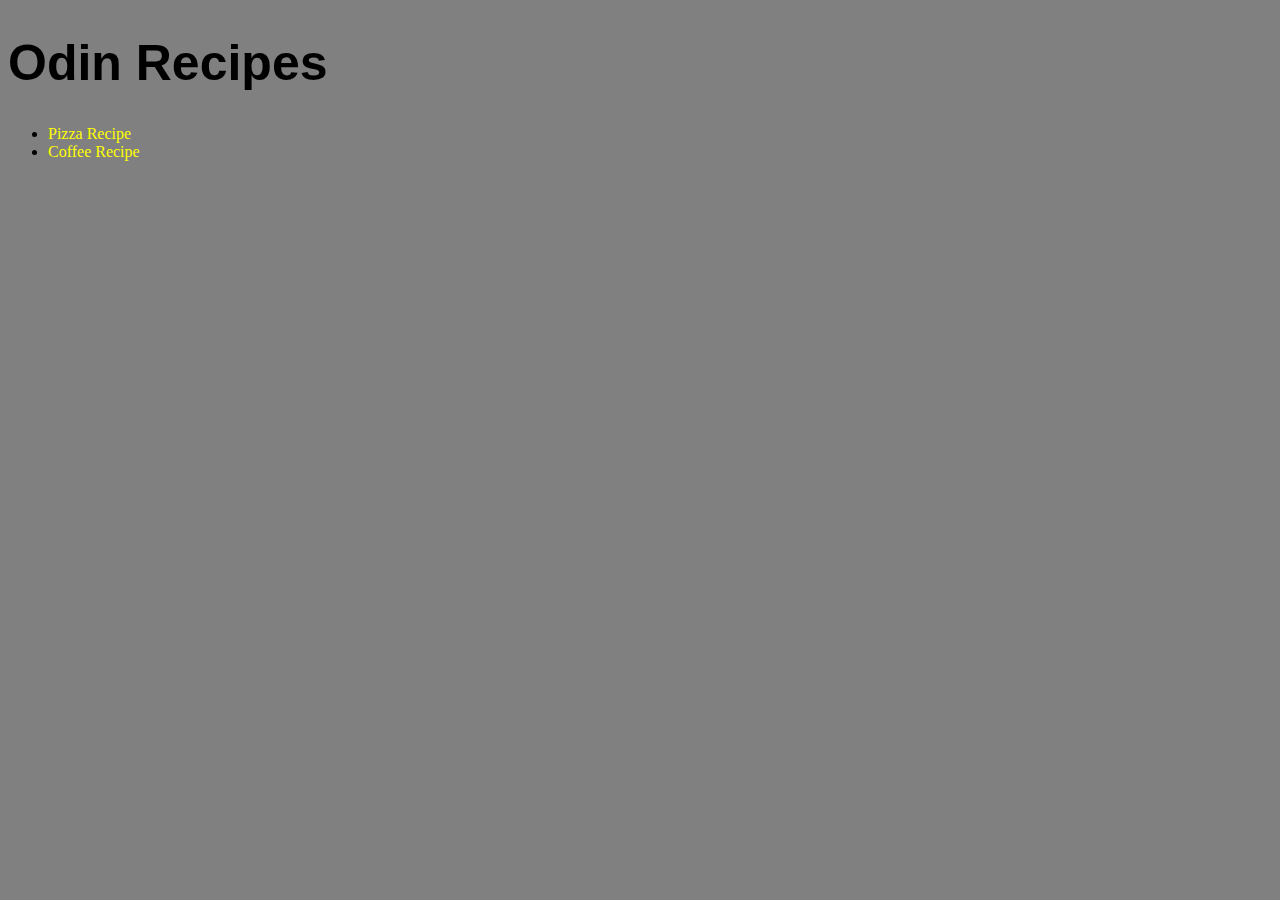
<file: index.html>
<!DOCTYPE html>
<html lang="en">
<head>
    <meta charset="UTF-8">
    <meta http-equiv="X-UA-Compatible" content="IE=edge">
    <meta name="viewport" content="width=device-width, initial-scale=1.0">
    <title>Document</title>
    <link rel="stylesheet" href="css/style.css">
</head>
<body>
    <h1>Odin Recipes</h1>

    <ul>
        <li><a href="recipes/pizza.html">Pizza Recipe</a></li>

        <li><a href="recipes/coffee.html">Coffee Recipe</a></li>
    </ul>
    
</body>
</html>
</file>
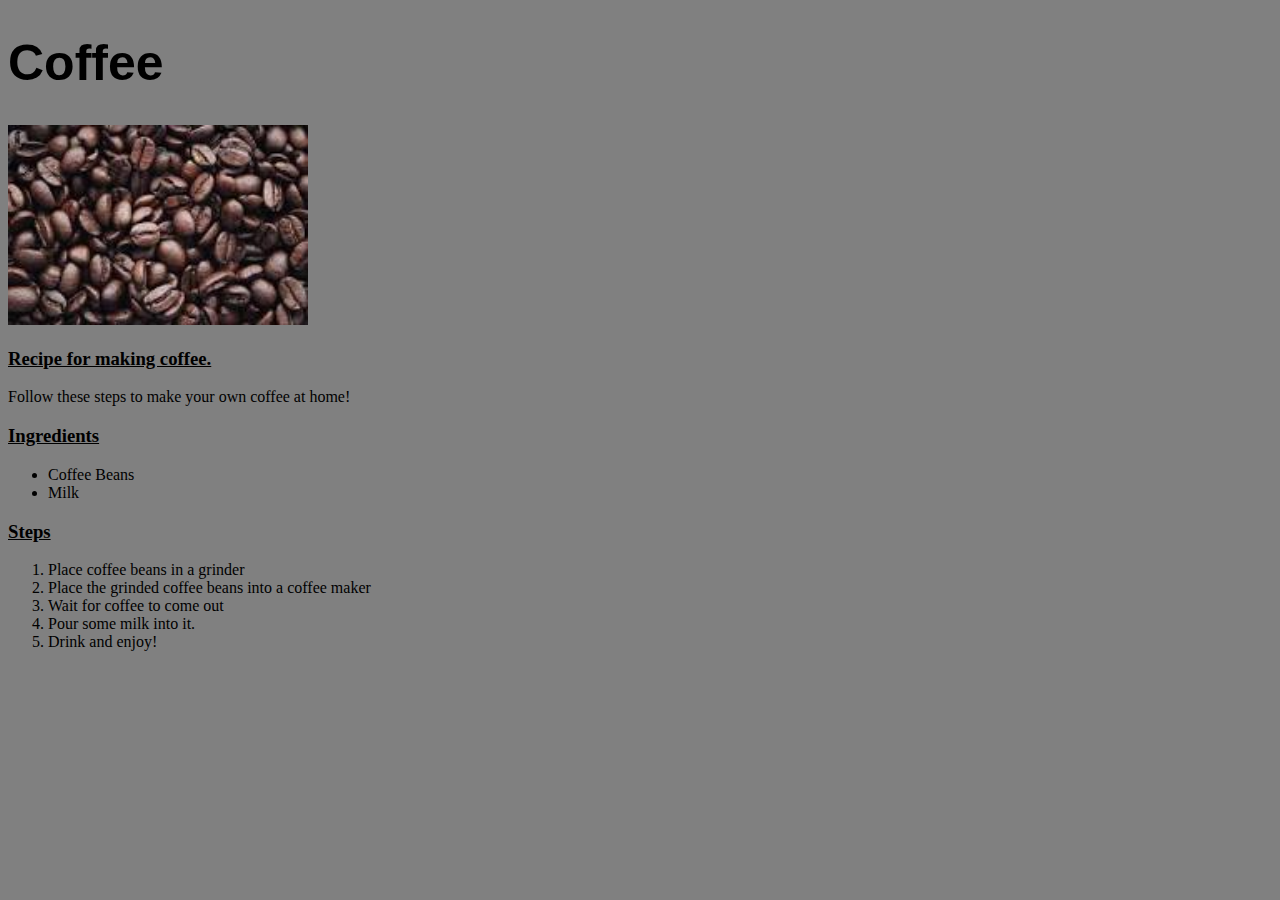
<file: recipes/coffee.html>
<!DOCTYPE html>
<html lang="en">
<head>
    <meta charset="UTF-8">
    <meta http-equiv="X-UA-Compatible" content="IE=edge">
    <meta name="viewport" content="width=device-width, initial-scale=1.0">
    <title>Coffee Recipe</title>
    <link rel="stylesheet" href="../css/style.css">
</head>
<body>
    <h1>Coffee</h1>
    
    <img src="../images/coffee.jpeg" alt="Picture of Coffee">

    <h3>Recipe for making coffee.</h3>
    <p>Follow these steps to make your own coffee at home!
    </p>

    <h3>Ingredients</h3>
    <ul>
        <li>Coffee Beans</li>
        <li>Milk</li>      
    </ul>

    <h3>Steps</h3>
    <ol>
        <li>Place coffee beans in a grinder</li>
        <li>Place the grinded coffee beans into a coffee maker</li>
        <li>Wait for coffee to come out</li>
        <li>Pour some milk into it.</li>
        <li>Drink and enjoy!</li>
    </ol>
</body>
</html>
</file>
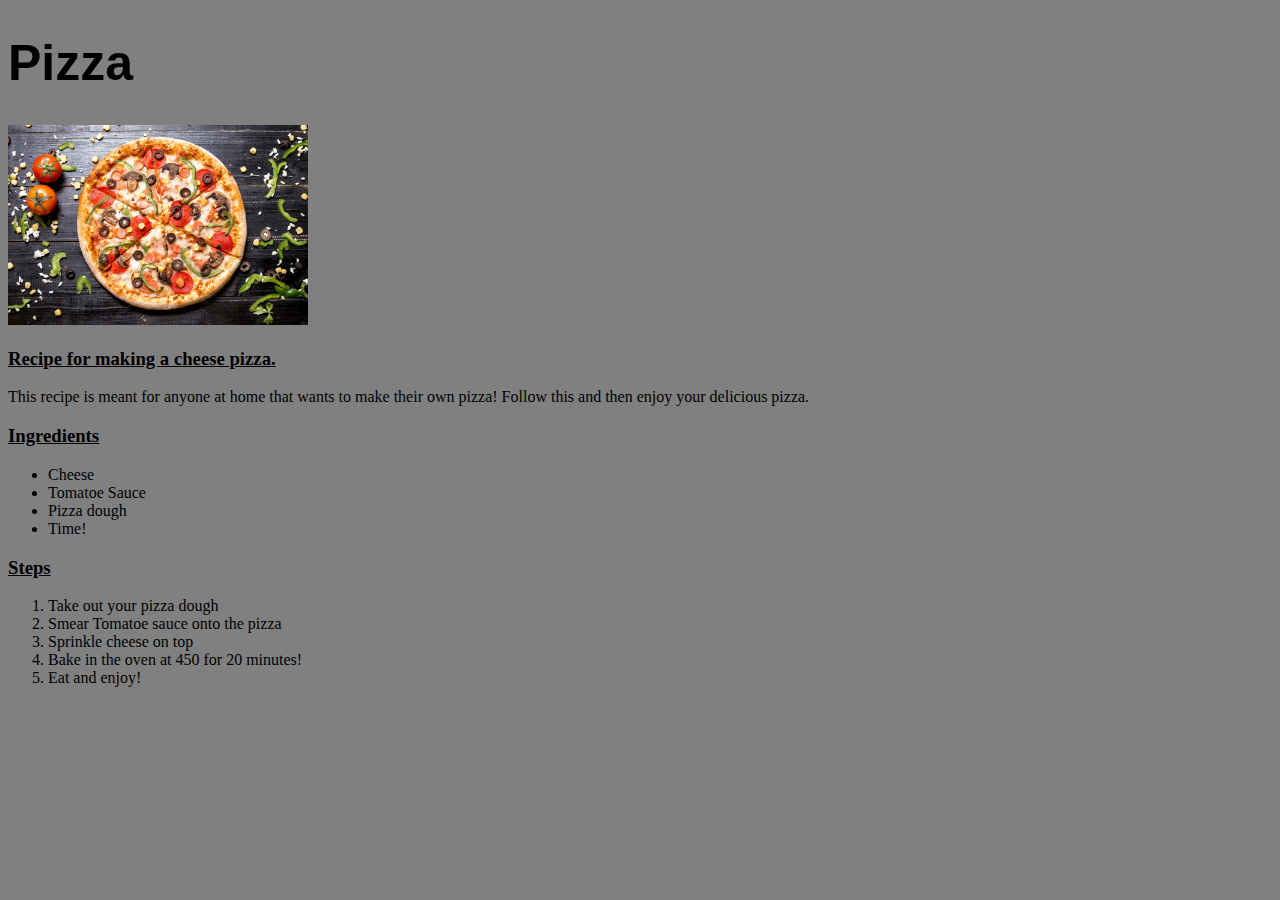
<file: recipes/pizza.html>
<!DOCTYPE html>
<html lang="en">
<head>
    <meta charset="UTF-8">
    <meta http-equiv="X-UA-Compatible" content="IE=edge">
    <meta name="viewport" content="width=device-width, initial-scale=1.0">
    <title>Pizza Recipe</title>
    <link rel="stylesheet" href="../css/style.css">
</head>
<body>
    <h1>Pizza</h1>
    
    <img src="../images/pizza.jpg" alt="Picture of Pizza">

    <h3>Recipe for making a cheese pizza.</h3>
    <p>This recipe is meant for anyone at home that wants to make their own
        pizza! Follow this and then enjoy your delicious pizza.
    </p>

    <h3>Ingredients</h3>
    <ul>
        <li>Cheese</li>
        <li>Tomatoe Sauce</li>
        <li>Pizza dough</li>
        <li>Time!</li>       
    </ul>

    <h3>Steps</h3>
    <ol>
        <li>Take out your pizza dough</li>
        <li>Smear Tomatoe sauce onto the pizza</li>
        <li>Sprinkle cheese on top</li>
        <li>Bake in the oven at 450 for 20 minutes!</li>
        <li>Eat and enjoy!</li>
    </ol>
</body>
</html>
</file>
<file: css/style.css>
h1 {
    font-size: 50px;
    font-family:'Franklin Gothic Medium', 'Arial Narrow', Arial, sans-serif;
}

a {
    text-decoration: none;
    color: yellow;
}

body {
    background-color: gray;
}

img {
    width: 300px;
    height: auto;
}

h3 {
    text-decoration: underline;
}
</file>
